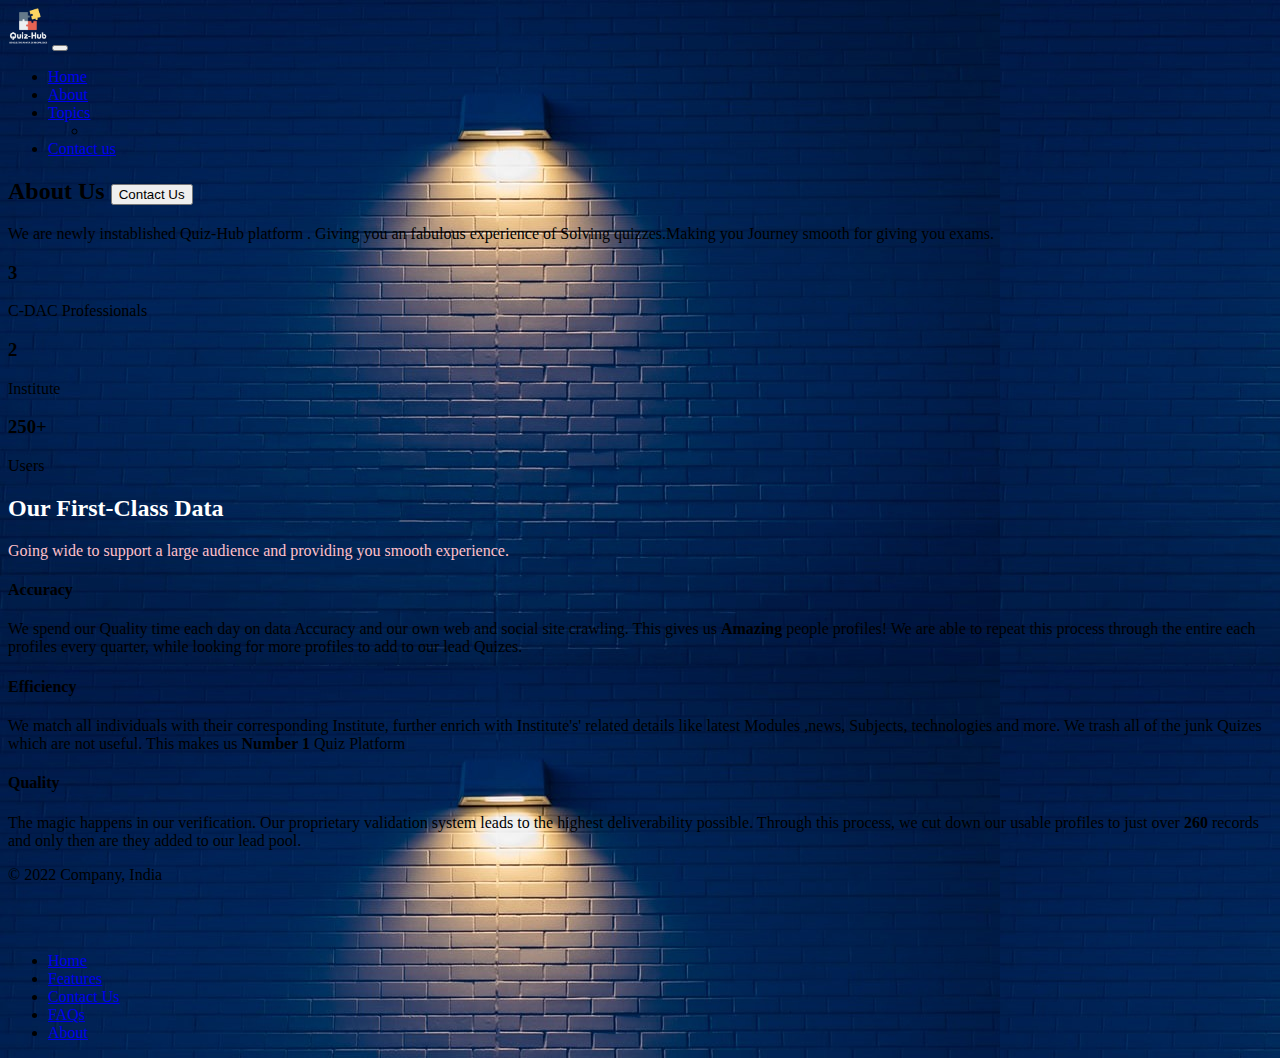
<file: QuizHub/src/main/webapp/About.html>
<!DOCTYPE html>
<html lang="en">
  <head>
    <!-- Required meta tags -->
    <meta charset="utf-8" />
    <meta name="viewport" content="width=device-width, initial-scale=1" />

    <!-- Bootstrap CSS -->
    <link
      href="https://cdn.jsdelivr.net/npm/bootstrap@5.1.3/dist/css/bootstrap.min.css"
      rel="stylesheet"
      integrity="sha384-1BmE4kWBq78iYhFldvKuhfTAU6auU8tT94WrHftjDbrCEXSU1oBoqyl2QvZ6jIW3"
      crossorigin="anonymous"
    />

    <title>Quiz-Hub</title>
  </head>
  <body background="bgg.jpg">
   

    <nav class="navbar navbar-expand-lg navbar-dark bg-dark">
      <div class="container-fluid">
        <a class="navbar-brand" href="#">
          <img src="4.png" alt="Quiz-Hub" width="40px" height="40px"
        /></a>
        <button
          class="navbar-toggler"
          type="button"
          data-bs-toggle="collapse"
          data-bs-target="#navbarSupportedContent"
          aria-controls="navbarSupportedContent"
          aria-expanded="false"
          aria-label="Toggle navigation"
        >
          <span class="navbar-toggler-icon"></span>
        </button>
        <div class="collapse navbar-collapse" id="navbarSupportedContent">
          <ul class="navbar-nav me-auto mb-2 mb-lg-0">
            <li class="nav-item">
              <a class="nav-link active" aria-current="page" href="studenthome2.jsp">Home</a>
            </li>
            <li class="nav-item">
              <a class="nav-link active" href="About.html">About</a>
            </li>
            <li class="nav-item dropdown">
              <a
                class="nav-link dropdown-toggle active"
                href="#"
                id="navbarDropdown"
                role="button"
                data-bs-toggle="dropdown"
                aria-expanded="false"
               >
               Topics
              </a>
              <ul class="dropdown-menu" aria-labelledby="navbarDropdown">
          <li><a class="dropdown-item" href="#"> </a></li>
                
              </ul>
            </li>
            <li class="nav-item">
              <a class="nav-link active" href="Contact.html">Contact us</a>
            </li>
          </ul>
        

       
        </div>
      </div>
    </nav>
    <section
      id="about-us"
      class="about-section pt-5 pb-5 bg-white"
      style="user-select: auto"
      background="ye"
    >
      <div class="container" style="user-select: auto">
        <h2
          class="text-center border-bottom pb-3 mb-5"
          style="user-select: auto"
        >
          About Us
          <button type="button" class="btn btn-outline-warning btn-lg">
            Contact Us
          </button>
        </h2>
        <p class="text-center w-75 mx-auto" style="user-select: auto">
          We are newly instablished Quiz-Hub platform . Giving you an fabulous
          experience of Solving quizzes.Making you Journey smooth for giving you
          exams.
        </p>
        <div class="card shadow mt-5" style="user-select: auto">
          <div class="row text-center" style="user-select: auto">
            <div class="col-md-4 col-sm-12 pt-5 pb-5" style="user-select: auto">
              <h3
                class="text-orange font-weight-bold"
                style="user-select: auto"
              >
                3
              </h3>
              <p class="h4" style="user-select: auto">C-DAC Professionals</p>
            </div>
            <div
              class="col-md-4 col-sm-12 pt-5 pb-5 border-left border-right"
              style="user-select: auto"
            >
              <h3
                class="text-orange font-weight-bold"
                style="user-select: auto"
              >
                2
              </h3>
              <p class="h4" style="user-select: auto">Institute</p>
            </div>
            <div class="col-md-4 col-sm-12 pt-5 pb-5" style="user-select: auto">
              <h3
                class="text-orange font-weight-bold"
                style="user-select: auto"
              >
                250+
              </h3>
              <p class="h4" style="user-select: auto">Users</p>
            </div>
          </div>
        </div>
      </div>
    </section>

    <section
      class="first-class-section pt-5 pb-5 bg-gray"
      style="user-select: auto"
    >
      <div class="container" style="user-select: auto">
        <h2 class="text-center pb-3 mb-5" style="color: white">
          Our First-Class Data
        </h2>
        <p class="text-center w-75 mx-auto mb-5" style="color: pink">
          Going wide to support a large audience and providing you smooth
          experience.
        </p>
        <div class="row" style="user-select: auto">
          <div
            class="col-md-4 col-sm-12 mb-4 d-flex align-items-stretch"
            style="user-select: auto"
          >
            <div class="card shadow rounded" style="user-select: auto">
              <div class="content" style="user-select: auto">
                <div
                  id="hexagon"
                  class="text-center down-arrow-bg h3"
                  style="user-select: auto"
                >
                  <i
                    class="fa fa-diamond p-3 mt-4 mb-2 text-orange bg-white shadow rounded"
                    style="user-select: auto"
                  ></i>
                </div>
                <h4 class="text-center pt-5" style="user-select: auto">
                  Accuracy
                </h4>
                <p class="p-4 text-center" style="user-select: auto">
                  We spend our Quality time each day on data Accuracy and our
                  own web and social site crawling. This gives us
                  <strong style="user-select: auto">Amazing</strong> people
                  profiles! We are able to repeat this process through the
                  entire each profiles every quarter, while looking for more
                  profiles to add to our lead Quizes.
                </p>
              </div>
            </div>
          </div>
          <div
            class="col-md-4 col-sm-12 mb-4 d-flex align-items-stretch"
            style="user-select: auto"
          >
            <div class="card shadow rounded" style="user-select: auto">
              <div class="content" style="user-select: auto">
                <div
                  class="text-center down-arrow-bg h3"
                  style="user-select: auto"
                >
                  <i
                    class="fa fa-bars p-3 mt-4 mb-2 text-orange bg-white shadow rounded"
                    style="user-select: auto"
                  ></i>
                </div>
                <h4 class="text-center pt-5" style="user-select: auto">
                  Efficiency
                </h4>
                <p class="p-4 text-center" style="user-select: auto">
                  We match all individuals with their corresponding Institute,
                  further enrich with Institute's' related details like latest
                  Modules ,news, Subjects, technologies and more. We trash all
                  of the junk Quizes which are not useful. This makes us
                  <strong style="user-select: auto">Number 1</strong> Quiz
                  Platform
                </p>
              </div>
            </div>
          </div>
          <div
            class="col-md-4 col-sm-12 mb-4 d-flex align-items-stretch"
            style="user-select: auto"
          >
            <div class="card shadow rounded" style="user-select: auto">
              <div class="content" style="user-select: auto">
                <div
                  class="text-center down-arrow-bg h3"
                  style="user-select: auto"
                >
                  <i
                    class="fa fa-archive p-3 mt-4 mb-2 text-orange bg-white shadow rounded"
                    style="user-select: auto"
                  ></i>
                </div>
                <h4 class="text-center pt-5" style="user-select: auto">
                  Quality
                </h4>
                <p class="p-4 text-center" style="user-select: auto">
                  The magic happens in our verification. Our proprietary
                  validation system leads to the highest deliverability
                  possible. Through this process, we cut down our usable
                  profiles to just over
                  <strong style="user-select: auto">260</strong> records and
                  only then are they added to our lead pool.
                </p>
              </div>
            </div>
          </div>
        </div>
      </div>
    </section>
    <footer
      class="d-flex flex-wrap justify-content-between align-items-center py-3 my-4 border-top"
      style="user-select: auto"
    >
      <p class="col-md-4 mb-0 text-muted" style="user-select: auto">
        © 2022 Company, India
      </p>

      <a
        href="/"
        class="col-md-4 d-flex align-items-center justify-content-center mb-3 mb-md-0 me-md-auto link-dark text-decoration-none"
        style="user-select: auto"
      >
        <svg class="bi me-2" width="40" height="32" style="user-select: auto">
          <use xlink:href="#bootstrap" style="user-select: auto"></use>
        </svg>
      </a>

      <ul class="nav col-md-4 justify-content-end" style="user-select: auto">
        <li class="nav-item" style="user-select: auto">
          <a
            href="/index.html"
            class="nav-link px-2 text-muted"
            style="user-select: auto"
            >Home</a
          >
        </li>
        <li class="nav-item" style="user-select: auto">
          <a href="#" class="nav-link px-2 text-muted" style="user-select: auto"
            >Features</a
          >
        </li>
        <li class="nav-item" style="user-select: auto">
          <a
            href="Contact.html"
            class="nav-link px-2 text-muted"
            style="user-select: auto"
            >Contact Us</a
          >
        </li>
        <li class="nav-item" style="user-select: auto">
          <a href="#" class="nav-link px-2 text-muted" style="user-select: auto"
            >FAQs</a
          >
        </li>
        <li class="nav-item" style="user-select: auto">
          <a
            href="/About.html"
            class="nav-link px-2 text-muted"
            style="user-select: auto"
            >About</a
          >
        </li>
      </ul>
    </footer>

    <!-- Optional JavaScript; choose one of the two! -->

    <!-- Option 1: Bootstrap Bundle with Popper -->
    <script
      src="https://cdn.jsdelivr.net/npm/bootstrap@5.1.3/dist/js/bootstrap.bundle.min.js"
      integrity="sha384-ka7Sk0Gln4gmtz2MlQnikT1wXgYsOg+OMhuP+IlRH9sENBO0LRn5q+8nbTov4+1p"
      crossorigin="anonymous"
    ></script>

    <!-- Option 2: Separate Popper and Bootstrap JS -->
    <!--
    <script src="https://cdn.jsdelivr.net/npm/@popperjs/core@2.10.2/dist/umd/popper.min.js" integrity="sha384-7+zCNj/IqJ95wo16oMtfsKbZ9ccEh31eOz1HGyDuCQ6wgnyJNSYdrPa03rtR1zdB" crossorigin="anonymous"></script>
    <script src="https://cdn.jsdelivr.net/npm/bootstrap@5.1.3/dist/js/bootstrap.min.js" integrity="sha384-QJHtvGhmr9XOIpI6YVutG+2QOK9T+ZnN4kzFN1RtK3zEFEIsxhlmWl5/YESvpZ13" crossorigin="anonymous"></script>
    -->
  </body>
</html>
</file>
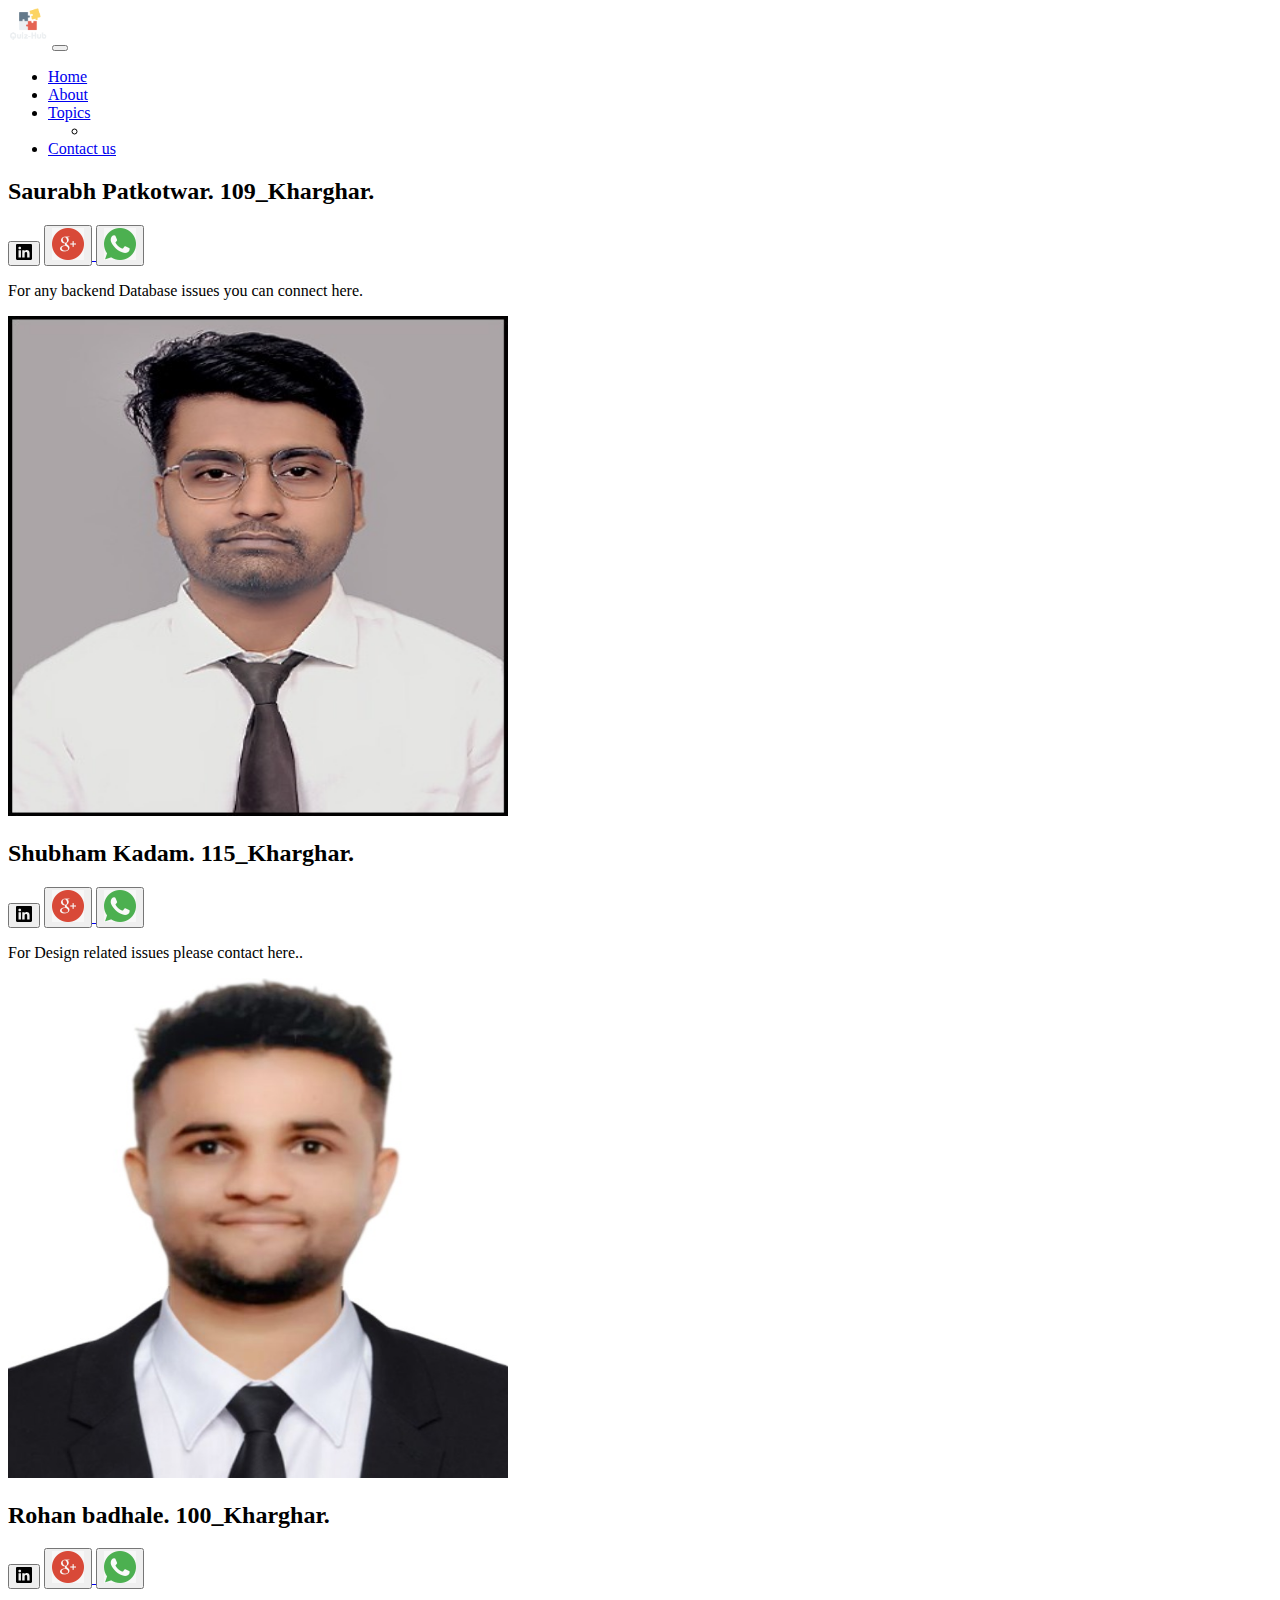
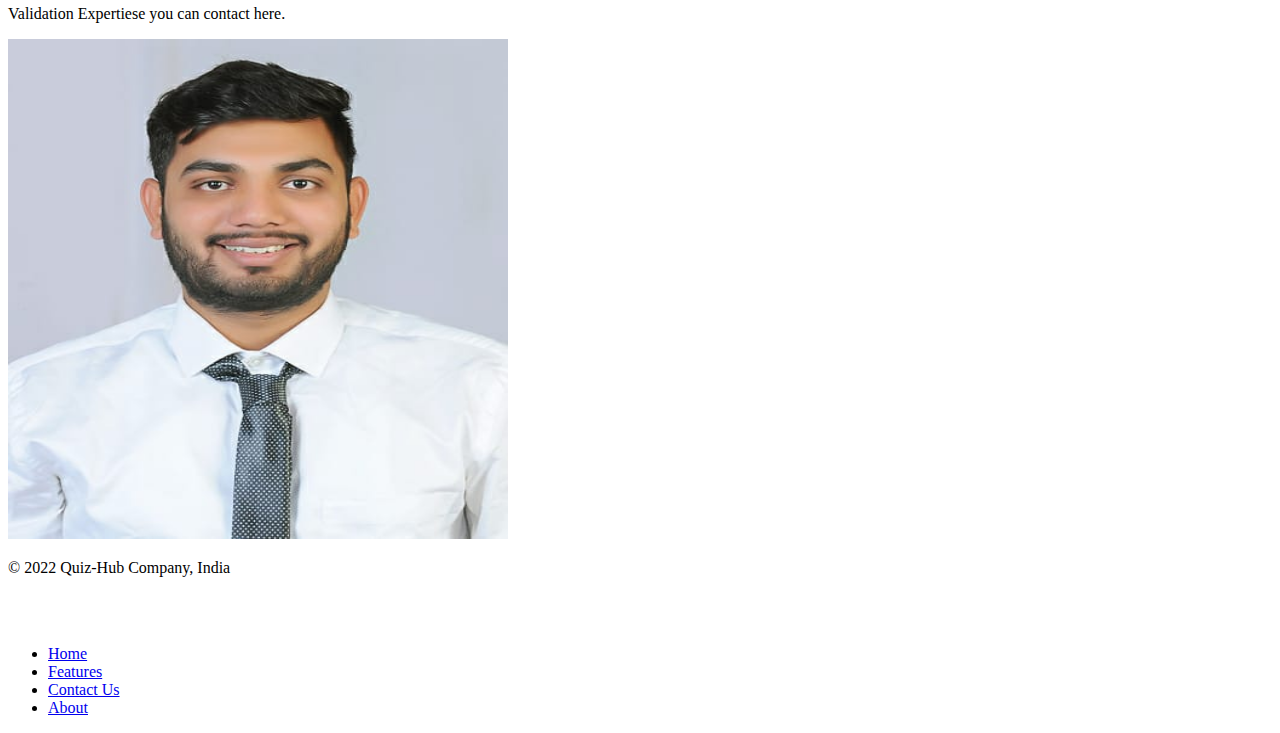
<file: QuizHub/src/main/webapp/Contact.html>
<!DOCTYPE html>
<html lang="en">
  <head>
    <!-- Required meta tags -->
    <meta charset="utf-8" />
    <meta name="viewport" content="width=device-width, initial-scale=1" />

    <!-- Bootstrap CSS -->
    <link
      href="https://cdn.jsdelivr.net/npm/bootstrap@5.1.3/dist/css/bootstrap.min.css"
      rel="stylesheet"
      integrity="sha384-1BmE4kWBq78iYhFldvKuhfTAU6auU8tT94WrHftjDbrCEXSU1oBoqyl2QvZ6jIW3"
      crossorigin="anonymous"
    />

    <title>Quiz-Hub</title>
  </head>
  <body background-image: url('bg.jpg')>
    <!-- <h1>Hello, world!</h1> -->
    <nav class="navbar navbar-expand-lg navbar-dark bg-dark">
      <div class="container-fluid">
        <a class="navbar-brand" href="#">
          <img src="4.png" alt="Quiz-Hub" width="40px" height="40px"
        /></a>
        <button
          class="navbar-toggler"
          type="button"
          data-bs-toggle="collapse"
          data-bs-target="#navbarSupportedContent"
          aria-controls="navbarSupportedContent"
          aria-expanded="false"
          aria-label="Toggle navigation"
        >
          <span class="navbar-toggler-icon"></span>
        </button>
        <div class="collapse navbar-collapse" id="navbarSupportedContent">
          <ul class="navbar-nav me-auto mb-2 mb-lg-0">
            <li class="nav-item">
              <a class="nav-link active" aria-current="page" href="studenthome2.jsp">Home</a>
            </li>
            <li class="nav-item">
              <a class="nav-link active" href="About.html">About</a>
            </li>
            <li class="nav-item dropdown">
              <a
                class="nav-link dropdown-toggle active"
                href="#"
                id="navbarDropdown"
                role="button"
                data-bs-toggle="dropdown"
                aria-expanded="false"
               >
               Topics
              </a>
              <ul class="dropdown-menu" aria-labelledby="navbarDropdown">
          <li><a class="dropdown-item" href="#"> </a></li>
                
              </ul>
            </li>
            <li class="nav-item">
              <a class="nav-link active" href="/Contact.html">Contact us</a>
            </li>
          </ul>
        

       
        </div>
      </div>
    </nav>

    <div class="container-sm">
      <div
        class="row featurette d-flex align-items-center justify-content-center"
        style="user-select: auto"
      >
        <div class="col-md-7" style="user-select: auto">
          <h2 class="featurette-heading" style="user-select: auto">
            Saurabh Patkotwar.
            <span class="text-muted" style="user-select: auto"
              >109_Kharghar.</span
            >
          </h2>
          <a href="https://www.linkedin.com/in/saurabh-patkotwar-587b93187/">
            <button
              type="button"
              class="btn btn-primary"
              style="user-select: auto"
            >
              <svg
                xmlns="http://www.w3.org/2000/svg"
                width="16"
                height="16"
                fill="currentColor"
                class="bi bi-linkedin"
                viewBox="0 0 16 16"
                style="user-select: auto"
              >
                <path
                  d="M0 1.146C0 .513.526 0 1.175 0h13.65C15.474 0 16 .513 16 1.146v13.708c0 .633-.526 1.146-1.175 1.146H1.175C.526 16 0 15.487 0 14.854V1.146zm4.943 12.248V6.169H2.542v7.225h2.401zm-1.2-8.212c.837 0 1.358-.554 1.358-1.248-.015-.709-.52-1.248-1.342-1.248-.822 0-1.359.54-1.359 1.248 0 .694.521 1.248 1.327 1.248h.016zm4.908 8.212V9.359c0-.216.016-.432.08-.586.173-.431.568-.878 1.232-.878.869 0 1.216.662 1.216 1.634v3.865h2.401V9.25c0-2.22-1.184-3.252-2.764-3.252-1.274 0-1.845.7-2.165 1.193v.025h-.016a5.54 5.54 0 0 1 .016-.025V6.169h-2.4c.03.678 0 7.225 0 7.225h2.4z"
                  style="user-select: auto"
                ></path>
              </svg></button
          ></a>
          <a href="https://www.google.com/webhp?authuser=1">
            <button
              type="button"
          
              style="user-select: auto"
            >
              <i class="fab fa-google"><img class=""style="width: 32px" src="g.jpg" alt=""></i>
            </button>
          </a>
          <a href="https://www.whatsapp.com/">
            <button
              type="button"
          
              style="user-select: auto"
            >
              <i class="fab "></i><img class= "" style="width: 32px"" src="w.jpg" alt=""></i>
            </button>
          </a>
          <p class="lead" style="user-select: auto">
            For any backend Database issues you can connect here.
          </p>
        </div>
        <div class="col-md-5" style="user-select: auto">
          <img
            class="bd-placeholder-img bd-placeholder-img-lg featurette-image img-fluid mx-auto"
            width="500"
            height="500"
            src="pro33.jpg"
            alt="pic"
          />
          <!-- <svg
            class="bd-placeholder-img bd-placeholder-img-lg featurette-image img-fluid mx-auto"
            width="500"
            height="500"
            xmlns="https://www.linkedin.com/in/saurabh-patkotwar-587b93187/"
            role="img"
            aria-label="Placeholder: 500x500"
            preserveAspectRatio="xMidYMid slice"
            focusable="false"
            style="user-select: auto"
          >
            <title style="user-select: auto">Placeholder</title>
            <rect
              width="100%"
              height="100%"
              fill="#eee"
              style="user-select: auto"
            ></rect>
            <text
              x="50%"
              y="50%"
              fill="#aaa"
              dy=".3em"
              style="user-select: auto"
            >
              500x500
            </text>
          </svg> -->
        </div>
      </div>

      <div
        class="row featurette d-flex justify-content-center align-items-center"
        style="user-select: auto"
      >
        <div class="col-md-7 order-md-2" style="user-select: auto">
          <h2 class="featurette-heading" style="user-select: auto">
            Shubham Kadam.
            <span class="text-muted" style="user-select: auto"
              >115_Kharghar.</span
            >
          </h2>

          <a href="https://www.linkedin.com/in/saurabh-patkotwar-587b93187/">
            <button
              type="button"
              class="btn btn-primary"
              style="user-select: auto"
            >
              <svg
                xmlns="http://www.w3.org/2000/svg"
                width="16"
                height="16"
                fill="currentColor"
                class="bi bi-linkedin"
                viewBox="0 0 16 16"
                style="user-select: auto"
              >
                <path
                  d="M0 1.146C0 .513.526 0 1.175 0h13.65C15.474 0 16 .513 16 1.146v13.708c0 .633-.526 1.146-1.175 1.146H1.175C.526 16 0 15.487 0 14.854V1.146zm4.943 12.248V6.169H2.542v7.225h2.401zm-1.2-8.212c.837 0 1.358-.554 1.358-1.248-.015-.709-.52-1.248-1.342-1.248-.822 0-1.359.54-1.359 1.248 0 .694.521 1.248 1.327 1.248h.016zm4.908 8.212V9.359c0-.216.016-.432.08-.586.173-.431.568-.878 1.232-.878.869 0 1.216.662 1.216 1.634v3.865h2.401V9.25c0-2.22-1.184-3.252-2.764-3.252-1.274 0-1.845.7-2.165 1.193v.025h-.016a5.54 5.54 0 0 1 .016-.025V6.169h-2.4c.03.678 0 7.225 0 7.225h2.4z"
                  style="user-select: auto"
                ></path>
              </svg></button
          ></a>
          <a href="https://www.google.com/webhp?authuser=1">
            <button
              type="button"
          
              style="user-select: auto"
            >
              <i class="fab fa-google"><img class=""style="width: 32px" src="g.jpg" alt=""></i>
            </button>
          </a>
          <a href="https://www.whatsapp.com/">
            <button
              type="button"
          
              style="user-select: auto"
            >
              <i class="fab "></i><img class= "" style="width: 32px"" src="w.jpg" alt=""></i>
            </button>
          </a>
          <p class="lead" style="user-select: auto">
            For Design related issues please contact here..
          </p>
        </div>
        <div class="col-md-5 order-md-1" style="user-select: auto">
          <img
            class="bd-placeholder-img bd-placeholder-img-lg featurette-image img-fluid mx-auto"
            width="500"
            height="500"
            src="pro32.jpg"
            alt="pic"
          />
          <!-- <svg
            class="bd-placeholder-img bd-placeholder-img-lg featurette-image img-fluid mx-auto"
            width="500"
            height="500"
            xmlns="http://www.w3.org/2000/svg"
            role="img"
            aria-label="Placeholder: 500x500"
            preserveAspectRatio="xMidYMid slice"
            focusable="false"
            style="user-select: auto"
          >
            <title style="user-select: auto">Placeholder</title>
            <rect
              width="100%"
              height="100%"
              fill="#eee"
              style="user-select: auto"
            ></rect>
            <text
              x="50%"
              y="50%"
              fill="#aaa"
              dy=".3em"
              style="user-select: auto"
            >
              500x500
            </text>
          </svg> -->
        </div>
      </div>

      <div
        class="row featurette d-flex align-items-center justify-content-center"
        style="user-select: auto"
      >
        <div class="col-md-7" style="user-select: auto">
          <h2 class="featurette-heading" style="user-select: auto">
            Rohan badhale.
            <span class="text-muted" style="user-select: auto"
              >100_Kharghar.</span
            >
          </h2>
          <a href="https://www.linkedin.com/in/saurabh-patkotwar-587b93187/">
            <button
              type="button"
              class="btn btn-primary"
              style="user-select: auto"
            >
              <svg
                xmlns="http://www.w3.org/2000/svg"
                width="16"
                height="16"
                fill="currentColor"
                class="bi bi-linkedin"
                viewBox="0 0 16 16"
                style="user-select: auto"
              >
                <path
                  d="M0 1.146C0 .513.526 0 1.175 0h13.65C15.474 0 16 .513 16 1.146v13.708c0 .633-.526 1.146-1.175 1.146H1.175C.526 16 0 15.487 0 14.854V1.146zm4.943 12.248V6.169H2.542v7.225h2.401zm-1.2-8.212c.837 0 1.358-.554 1.358-1.248-.015-.709-.52-1.248-1.342-1.248-.822 0-1.359.54-1.359 1.248 0 .694.521 1.248 1.327 1.248h.016zm4.908 8.212V9.359c0-.216.016-.432.08-.586.173-.431.568-.878 1.232-.878.869 0 1.216.662 1.216 1.634v3.865h2.401V9.25c0-2.22-1.184-3.252-2.764-3.252-1.274 0-1.845.7-2.165 1.193v.025h-.016a5.54 5.54 0 0 1 .016-.025V6.169h-2.4c.03.678 0 7.225 0 7.225h2.4z"
                  style="user-select: auto"
                ></path>
              </svg></button
          ></a>
          <a href="https://www.google.com/webhp?authuser=1">
            <button
              type="button"
          
              style="user-select: auto"
            >
              <i class="fab fa-google"><img class=""style="width: 32px" src="g.jpg" alt=""></i>
            </button>
          </a>
          <a href="https://www.whatsapp.com/">
            <button
              type="button"
          
              style="user-select: auto"
            >
              <i class="fab "></i><img class= "" style="width: 32px"" src="w.jpg" alt=""></i>
            </button>
          </a>

          <p class="lead" style="user-select: auto">
            Validation Expertiese you can contact here.
          </p>
        </div>
        <div class="col-md-5" style="user-select: auto">
          <img
            class="bd-placeholder-img bd-placeholder-img-lg featurette-image img-fluid mx-auto"
            width="500"
            height="500"
            src="pro34.jpg"
            alt="pic"
          />
          <!-- <svg
            class="bd-placeholder-img bd-placeholder-img-lg featurette-image img-fluid mx-auto"
            width="500"
            height="500"
            xmlns="http://www.w3.org/2000/svg"
            role="img"
            aria-label="Placeholder: 500x500"
            preserveAspectRatio="xMidYMid slice"
            focusable="false"
            style="user-select: auto"
          >
            <title style="user-select: auto">Placeholder</title>
            <rect
              width="100%"
              height="100%"
              fill="#eee"
              style="user-select: auto"
            ></rect>
            <text
              x="50%"
              y="50%"
              fill="#aaa"
              dy=".3em"
              style="user-select: auto"
            >
              500x500
            </text>
          </svg> -->
        </div>
      </div>
    </div>

    <footer
      class="d-flex flex-wrap justify-content-between align-items-center py-3 my-4 border-top"
      style="user-select: auto"
    >
      <p class="col-md-4 mb-0 text-muted" style="user-select: auto">
        © 2022 Quiz-Hub Company, India
      </p>

      <a
        href="/"
        class="col-md-4 d-flex align-items-center justify-content-center mb-3 mb-md-0 me-md-auto link-dark text-decoration-none"
        style="user-select: auto"
      >
        <svg class="bi me-2" width="40" height="32" style="user-select: auto">
          <use xlink:href="#bootstrap" style="user-select: auto"></use>
        </svg>
      </a>

      <ul class="nav col-md-4 justify-content-end" style="user-select: auto">
        <li class="nav-item" style="user-select: auto">
          <a
            href="/index.html"
            class="nav-link px-2 text-muted"
            style="user-select: auto"
            >Home</a
          >
        </li>
        <li class="nav-item" style="user-select: auto">
          <a href="#" class="nav-link px-2 text-muted" style="user-select: auto"
            >Features</a
          >
        </li>
        <li class="nav-item" style="user-select: auto">
          <a
            href="/Contact.html"
            class="nav-link px-2 text-muted"
            style="user-select: auto"
            >Contact Us</a
          >
        </li>

        <li class="nav-item" style="user-select: auto">
          <a
            href="/About.html"
            class="nav-link px-2 text-muted"
            style="user-select: auto"
            >About</a
          >
        </li>
      </ul>
    </footer>

    <!-- Optional JavaScript; choose one of the two! -->

    <!-- Option 1: Bootstrap Bundle with Popper -->
    <script
      src="https://cdn.jsdelivr.net/npm/bootstrap@5.1.3/dist/js/bootstrap.bundle.min.js"
      integrity="sha384-ka7Sk0Gln4gmtz2MlQnikT1wXgYsOg+OMhuP+IlRH9sENBO0LRn5q+8nbTov4+1p"
      crossorigin="anonymous"
    ></script>

    <!-- Option 2: Separate Popper and Bootstrap JS -->
    <!--
    <script src="https://cdn.jsdelivr.net/npm/@popperjs/core@2.10.2/dist/umd/popper.min.js" integrity="sha384-7+zCNj/IqJ95wo16oMtfsKbZ9ccEh31eOz1HGyDuCQ6wgnyJNSYdrPa03rtR1zdB" crossorigin="anonymous"></script>
    <script src="https://cdn.jsdelivr.net/npm/bootstrap@5.1.3/dist/js/bootstrap.min.js" integrity="sha384-QJHtvGhmr9XOIpI6YVutG+2QOK9T+ZnN4kzFN1RtK3zEFEIsxhlmWl5/YESvpZ13" crossorigin="anonymous"></script>
    -->
  </body>
</html>
</file>
